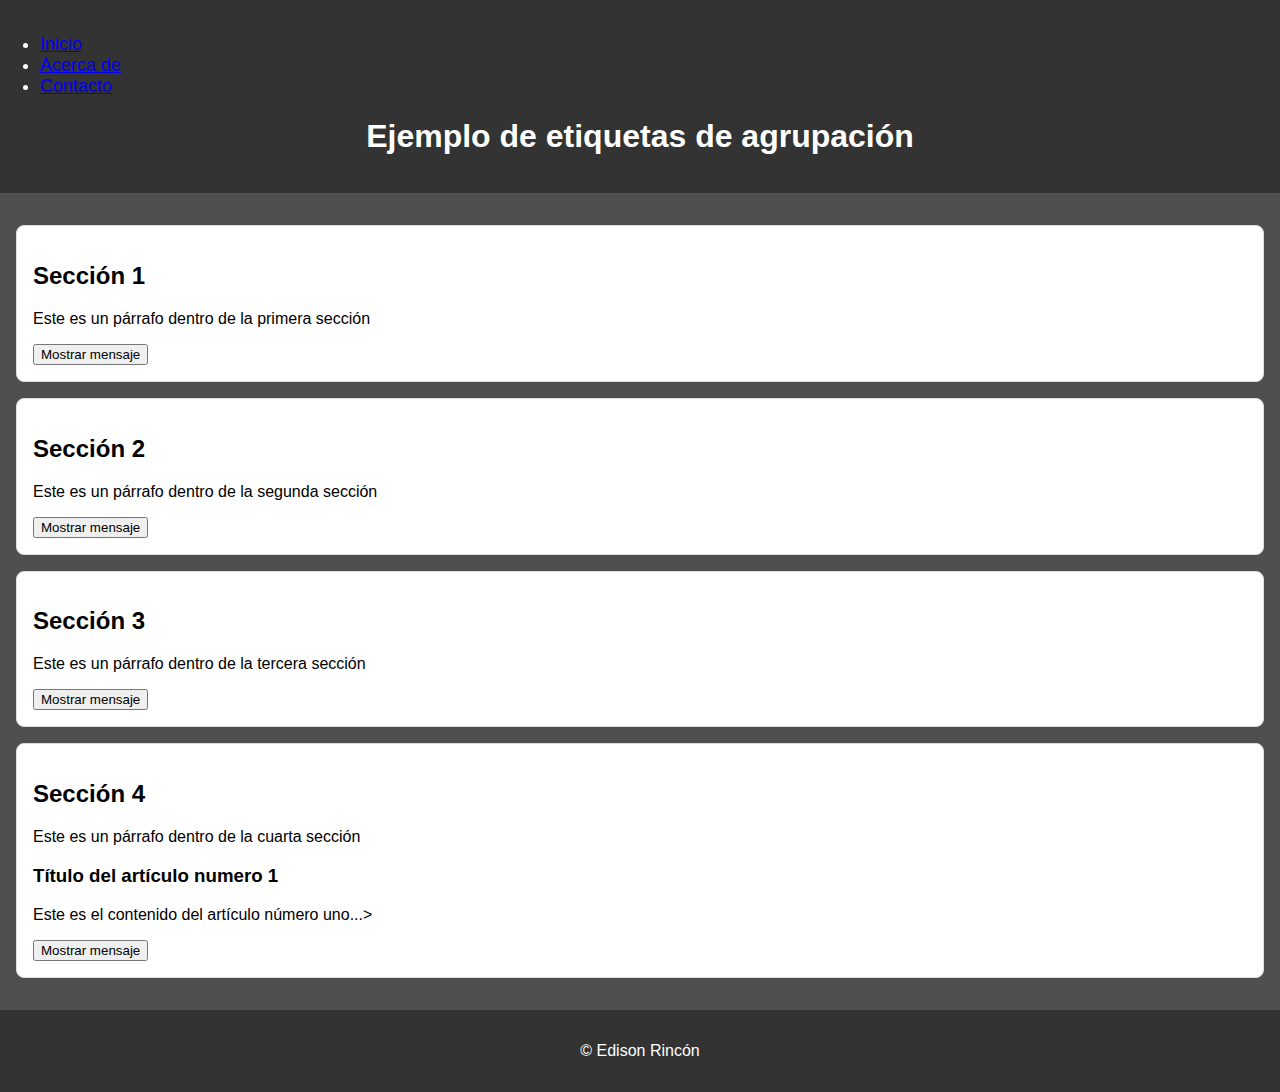
<file: lab15.html>
<!DOCTYPE html>
<html lang="en">
<head>
    <meta charset="UTF-8">
    <meta name="viewport" content="width=device-width, initial-scale=1.0">
    <title>Laboratorio 15</title>
    <link rel="stylesheet" href="styles.css">
</head>
<body>
    <header>
        <nav>
            <ul>
                <li><a href="#inicio">Inicio</a></li>
                <li><a href="#acerca de">Acerca de</a></li>
                <li><a href="#contacto">Contacto</a></li>
            </ul>
        </nav>
        <h1>Ejemplo de etiquetas de agrupación</h1>
    </header>
    <div>
        <section>
            <h2>Sección 1</h2>
            <p>Este es un párrafo dentro de la primera sección</p>
            <button onclick="mostrarMensaje('seccion 1')">Mostrar mensaje</button>
        </section>       
        <section>
            <h2>Sección 2</h2>
            <p>Este es un párrafo dentro de la segunda sección</p>
            <button onclick="mostrarMensaje('seccion 2')">Mostrar mensaje</button>
        </section>
        <section>
            <h2>Sección 3</h2>
            <p>Este es un párrafo dentro de la tercera sección</p>
            <button onclick="mostrarMensaje('seccion 3')">Mostrar mensaje</button>
        </section>
        <section>
            <h2>Sección 4</h2>
            <p>Este es un párrafo dentro de la cuarta sección</p>
            
            <article>
                <h3>Título del artículo numero 1</h3>
                <p>Este es el <span>contenid</span>o del artículo número uno...></p>
            </article>
            <button onclick="mostrarMensaje('seccion 4')">Mostrar mensaje</button>
        </section>
    </div>
    <footer>
        <p>&copy; Edison Rincón</p>
    </footer>
    <script src="script.js"></script>
</body>
</html>
</file>
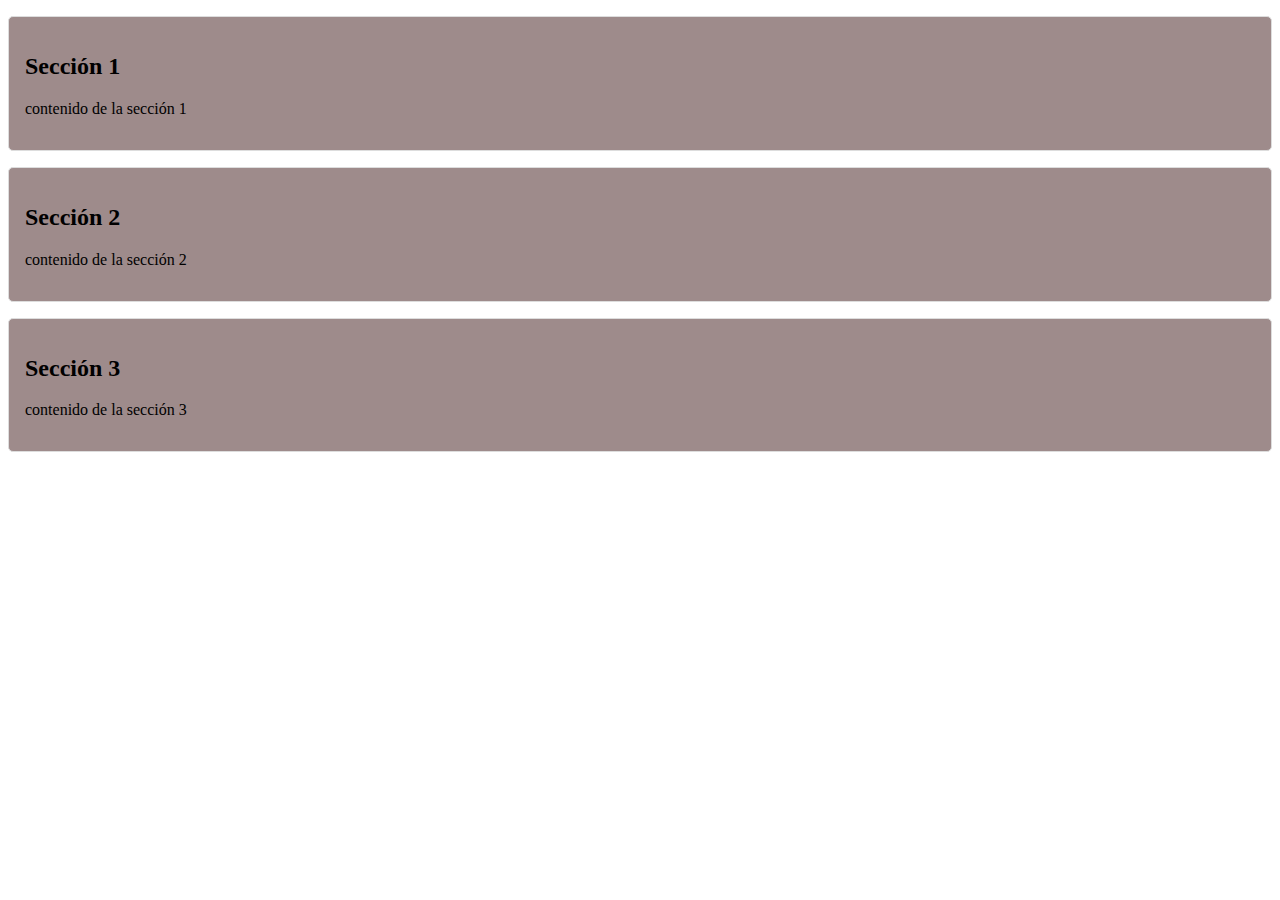
<file: seccion.html>
<!DOCTYPE html>
<html lang="en">
<head>
    <meta charset="UTF-8">
    <meta name="viewport" content="width=device-width, initial-scale=1.0">
    <title>Sección</title>
    <style>
        section{
            background-color: rgb(158, 139, 139);
            margin: 1em 0;
            padding: 1em;
            border: 1px solid #ddd;
            border-radius: 5px;
        }
    </style>
</head>
<body>
    <section>
        <h2>Sección 1</h2>
        <p>contenido de la sección 1</p>
    </section>
    <section>
        <h2>Sección 2</h2>
        <p>contenido de la sección 2</p>
    </section>
    <section>
        <h2>Sección 3</h2>
        <p>contenido de la sección 3</p>
    </section>
    
</body>
</html>
</file>
<file: styles.css>
body{
    font-family: Arial, Helvetica, sans-serif;
    margin: 0;
    padding: 0;
    background-color: #4f4f4f;
}
section{
    background-color: white;
    margin: 1em 0;
    padding: 1em;
    border: 1px solid #ddd;
    border-radius: 8px;
}
header, footer{
    background-color: #333;
    color: white;
    text-align: center;
    padding: 1em 0;
}
div{
    padding: 1em;
}
nav{
    color: white;
    text-align: left;
    font-size: 18px;
}
</file>
